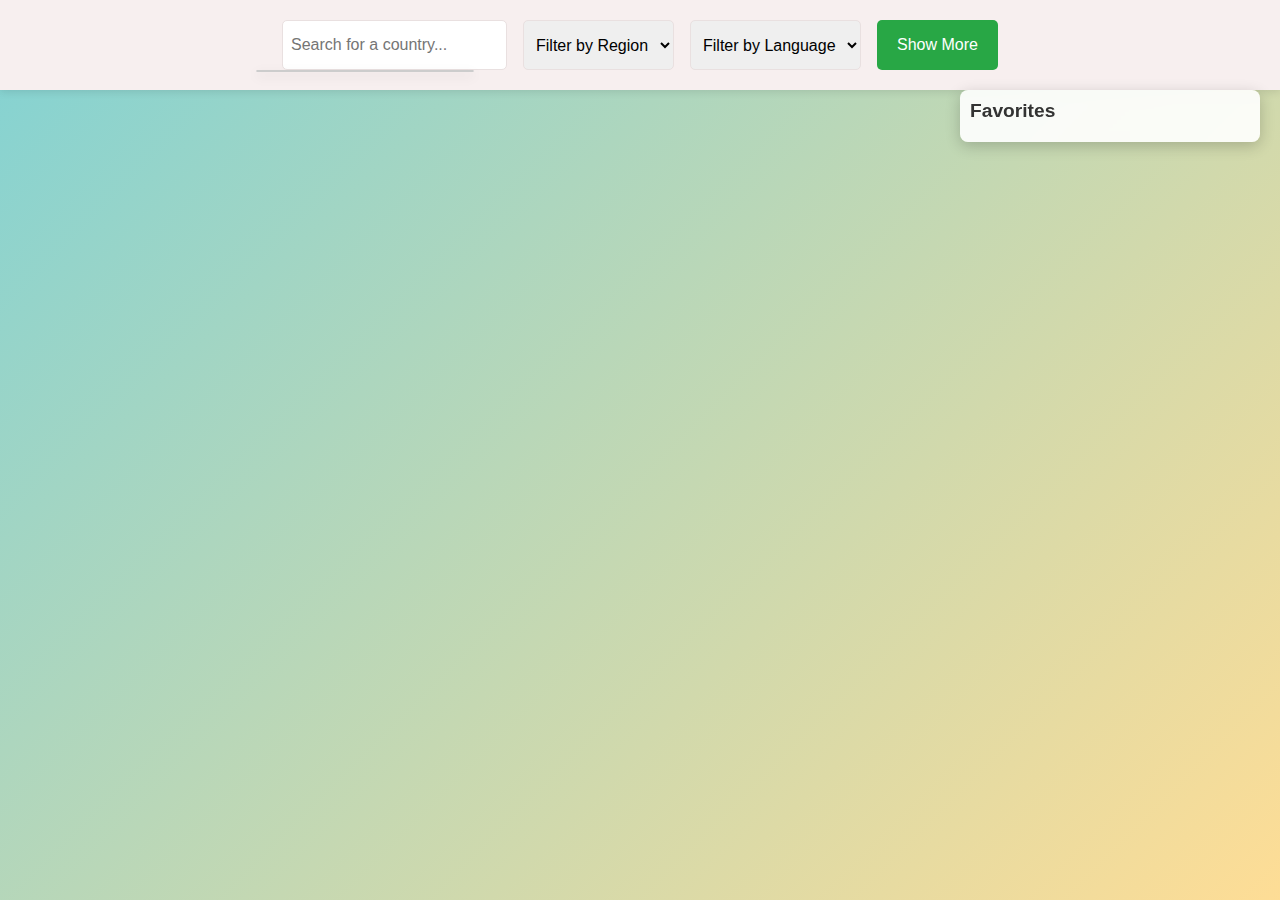
<file: index.html>
<!DOCTYPE html>
<html lang="en">
<head>
    <meta charset="UTF-8">
    <!-- Setting viewport for responsive design on mobile devices -->
    <meta name="viewport" content="width=device-width, initial-scale=1.0">
    <title>Country Search</title>
    <!-- Link to external CSS file for styling -->
    <link rel="stylesheet" href="styles.css">
</head>
<body>
    <!-- Header containing the search and filter inputs -->
    <header>
        <!-- Text input for searching countries by name -->
        <input type="text" id="searchInput"  class="A" placeholder="Search for a country..." />
        <!-- <div id="suggestions" class="suggestions"></div> -->

        <div id="suggestions" class="suggestions"></div>
        <!-- Dropdown to filter countries by region -->
        <select id="regionFilter">
            <option value="">Filter by Region</option>
            <!-- Options for each region, allowing the user to filter by continent -->
            <option value="Europe">Europe</option>
            <option value="Asia">Asia</option>
            <option value="Africa">Africa</option>
            <option value="Oceania">Oceania</option>
            <option value="Americas">Americas</option>
            <!-- Additional regions can be added as needed -->
        </select>

        <!-- Dropdown to filter countries by language -->
        <select id="languageFilter" class="B">
            <option value="">Filter by Language</option>
            <!-- Options for common languages; this filter allows users to select countries by language -->
            <option value="English">English</option>
            <option value="Spanish">Spanish</option>
            <option value="French">French</option>
            <option value="German">German</option>
            <option value="Chinese">Chinese</option>
            <!-- More languages can be added here if needed -->
        </select>
        <button id="showMoreBtn" class="D">Show More</button>
        <!-- <button id="showFavoritesBtn">Show Favorites</button> -->

    </header>

    <main>
        <!-- Container to display the list of countries dynamically -->
        <div id="countryList" class="country-list"></div>
        <!-- Button to load additional countries in increments -->
        <!-- <button id="showMoreBtn">Show More</button> -->
    </main>

    <!-- Favorites section displayed as a sidebar or modal -->
    <aside id="favoritesSection" class="favorites-section hidden">
        <h3>Favorites</h3>
        <!-- List of favorite countries, stored persistently using local storage -->
        <ul id="favoritesList"></ul>
    </aside>

    <!-- Link to external JavaScript file for handling data fetching, filtering, and interactivity -->
    <script src="main.js"></script>
</body>
</html>
</file>
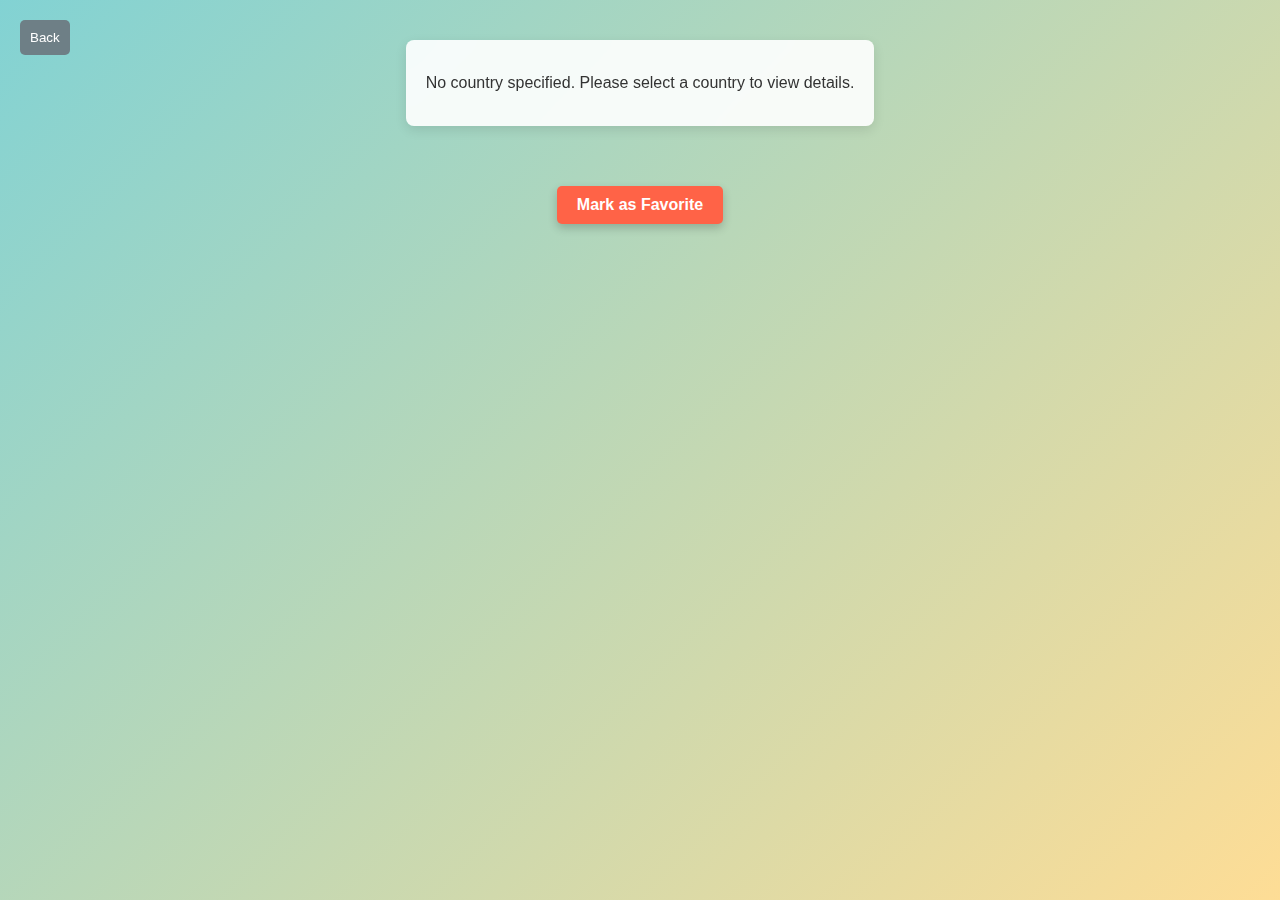
<file: country.html>
<!DOCTYPE html>
<html lang="en">
<head>
    <meta charset="UTF-8">
    <!-- Meta tag for responsive design on mobile devices -->
    <meta name="viewport" content="width=device-width, initial-scale=1.0">
    <title>Country Details</title>
    <!-- Link to the external CSS file for styling -->
    <link rel="stylesheet" href="styles.css">
    <link rel="stylesheet" href="https://cdnjs.cloudflare.com/ajax/libs/font-awesome/6.0.0-beta3/css/all.min.css"> <!-- Font Awesome for icons -->

</head>
<body>
    <!-- Button to navigate back to the previous page or main page -->
    <button id="backBtn">Back</button>

    <!-- Container to display detailed information about a specific country -->
    <div id="countryDetails" class="country-details"></div>

    <!-- Button to mark the displayed country as a favorite, storing it in a list for easy access -->
    <button id="favoriteBtn">Mark as Favorite</button>

    <!-- Link to external JavaScript file that manages data fetching, display, and functionality for this page -->
    <script src="country.js"></script>
</body>
</html>
</file>
<file: styles.css>
/* Reset basic styling */
*,
*::before,
*::after {
    margin: 0;
    padding: 0;
    box-sizing: border-box;
}

body {
    font-family: Arial, sans-serif;
    background-size: cover;
    color: #333;
    display: flex;
    flex-direction: column;
    align-items: center;
    min-height: 100vh;
    margin: 0;
    position: relative;
    overflow-x: hidden;
}

body::before {
    content: "";
    position: absolute;
    top: 0;
    left: 0;
    width: 100%;
    height: 100%;
    background: linear-gradient(135deg, rgba(6, 166, 168, 0.5), rgba(253, 187, 45, 0.5));
    z-index: -1;
    animation: gradientAnimation 10s ease infinite;
}

/* Keyframes for background overlay animation */
@keyframes gradientAnimation {
    0% {
        background: linear-gradient(135deg, rgba(34, 193, 195, 0.5), rgba(253, 187, 45, 0.5));
    }
    50% {
        background: linear-gradient(135deg, rgba(253, 187, 45, 0.5), rgba(34, 193, 195, 0.5));
    }
    100% {
        background: linear-gradient(135deg, rgba(34, 193, 195, 0.5), rgba(253, 187, 45, 0.5));
    }
}

/* Header Styling */
 header {
    width: 100%;
    /* max-width: 1200px;  */
    padding: 20px;
    background-color: #f7efef;
    box-shadow: 0px 2px 8px rgba(0, 0, 0, 0.1);
    display: flex;
    justify-content:center;
    align-items: center;
    gap: 1rem;
    flex-wrap: wrap;
    position: sticky;
    top: 0;
    z-index: 10;
}


header input[type="text"] ,
header select,
header button {
    padding: 8px;
    font-size: 1rem;
    border: 1px solid #e9e0e0;
    border-radius: 5px;
    transition: box-shadow 0.3s;
    height:50px;
}

header input:focus,
header select:focus {
    box-shadow: 0px 0px 8px rgba(0, 123, 255, 0.5);
} */


header input:focus {
    box-shadow: 0px 0px 8px rgba(0, 123, 255, 0.5);
    /* margin:30px; */
}

header button {
    padding: 12px 20px;
    font-size: 1rem;
    background-color: #28a745;
    color: white;
    border: none;
    border-radius: 5px;
    cursor: pointer;
    transition: background-color 0.3s;
}

header button:hover {
    background-color: #218838;
}

/* Styling for the Country List Container */
#countryList {
    display: grid;
    grid-template-columns: repeat(3,1fr);
    /* grid-template-rows: repeat(3,0fr); */
    gap: 20px;
    margin-top: 20px;
    width: 100%;
    max-width: 1200px;
    padding: 0 15px;
}
/* Individual Country Card Styling */
.country-card {
    display: flex;
    flex-direction: column;
    align-items: center;
    padding: 15px;
    border: 1px solid #dfd6d6;
    border-radius: 8px;
    box-shadow: 0 4px 8px rgba(0, 0, 0, 0.1);
    transition: transform 0.2s;
    cursor: pointer;
    background-color: #f0e7e7;
}

.country-card img {
    width: 100%;
    height: auto;
    max-height: 100px;
    object-fit: cover;
    border-radius: 5px;
}

.country-card h2 {
    font-size: 1.1rem;
    margin: 10px 0;
    color: #333;
    text-align: center;
}

.favorite-btn {
    margin-top: 10px;
    padding: 8px 12px;
    background-color: #ff6347;
    color: white;
    border: none;
    border-radius: 5px;
    cursor: pointer;
    transition: background-color 0.3s;
}

.favorite-btn:hover {
    background-color: #e55340;
}

/* Hover effect */
.country-card:hover {
    transform: translateY(-5px);
}

/* Responsive Design for Smaller Screens */
@media (max-width: 768px) {
    #countryList {
        grid-template-columns: repeat(2, 1fr); /* Two columns on tablets */
    }
}

@media (max-width: 480px) {
    #countryList {
        grid-template-columns: 1fr; /* Single column on mobile */
    }
}



/* Favorites Section */
#favoritesSection {
    position:absolute; /* Changed to fixed position */
    top: 70px; /* Distance from the top */
    right: 20px; /* Distance from the right */
    background-color: rgba(255, 255, 255, 0.9);
    padding: 10px;
    margin-top: 20px; /* Remove margin-top for fixed positioning */
    box-shadow: 0px 4px 15px rgba(0, 0, 0, 0.2);
    border-radius: 8px;
    max-width: 300px;
    width: 90%;
    transition: all 0.3s ease;
    z-index: 100;
    backdrop-filter: blur(5px);
}

/* Responsive Favorites Section */
@media (max-width: 600px) {
    #favoritesSection {
        max-width: 60%; /* Adjust width for smaller screens */
        padding: 15px; /* Adjust padding for smaller screens */
        right: 10px; /* Move closer to the edge */
    }
}

/* Hover effects */
#favoritesSection:hover {
    transform: translateY(-10px);
    box-shadow: 0px 6px 20px rgba(0, 0, 0, 0.25);
}

#favoritesSection h3 {
    margin-bottom: 10px;
    font-size: 1.2rem;
    color: #333;
}

#favoritesSection ul {
    list-style: none;
    padding: 0;
    margin: 0;
}

#favoritesSection li {
    display: flex;
    justify-content: space-between;
    padding: 10px 0;
    border-bottom: 1px solid #ddd;
}

#favoritesSection li:last-child {
    border-bottom: none;
}

#favoritesSection button {
    background-color: #dc3545;
    color: white;
    padding: 6px 10px;
    font-size: 0.9rem;
    border: none;
    cursor: pointer;
    border-radius: 4px;
    transition: background-color 0.3s;
}

#favoritesSection button:hover {
    background-color: #c82333;
}

/* Back Button Styling */
#backBtn {
    position: fixed;
    top: 20px;
    left: 20px;
    background-color: rgba(108, 117, 125, 0.9);
    color: white;
    padding: 10px;
    border: none;
    border-radius: 5px;
    cursor: pointer;
    transition: background-color 0.3s;
    z-index: 10;
}

#backBtn:hover {
    background-color: rgba(90, 98, 104, 0.9);
}

/* Favorite Button Styling */
#favoriteBtn {
    display: inline-block;
    margin-top: 20px;
    padding: 10px 20px;
    font-size: 1rem;
    font-weight: bold;
    color: #fff;
    background-color: #ff6347; /* Default color for "Mark as Favorite" */
    border: none;
    border-radius: 5px;
    cursor: pointer;
    transition: background-color 0.3s, transform 0.2s;
    box-shadow: 0px 4px 10px rgba(0, 0, 0, 0.2);
}

/* Hover Effect */
#favoriteBtn:hover {
    background-color: #e55340;
    transform: scale(1.05);
}

/* Active/Clicked State */
#favoriteBtn:active {
    background-color: #cc4936;
    transform: scale(1);
}

/* Style for "Unmark as Favorite" */
#favoriteBtn.unfavorite {
    background-color: #4CAF50; /* Green color for "Unmark as Favorite" */
}

#favoriteBtn.unfavorite:hover {
    background-color: #45a049;
}

/* Country Details */
.country-details {
    max-width: 600px;
    margin: 40px auto;
    background: rgba(255, 255, 255, 0.9);
    padding: 20px;
    border-radius: 8px;
    box-shadow: 0px 4px 12px rgba(0, 0, 0, 0.1);
    text-align: center;
    backdrop-filter: blur(10px);
}

.country-details img {
    width: 100%;
    max-width: 250px;
    margin: 20px 0;
}

.country-details h2 {
    margin: 10px 0;
    color: #333;
}

.country-details p {
    margin: 10px 0;
    line-height: 1.6;
}

.suggestions {
    position: absolute;
    left:530px;
    top:65px;
    width: 225px;
    max-height: 200px;
    overflow-y: auto;
    background: #ffffff;
    border: 1px solid #cccccc;
    border-radius: 8px;
    margin-top: 5px;
    z-index: 10;
    box-shadow: 0px 4px 12px rgba(0, 0, 0, 0.15);
    /* height:700px; */
}

.suggestion-item {
    padding: 10px;
    font-size: 0.9rem;
    color: #333;
    cursor: pointer;
    transition: background-color 0.2s;
}

.suggestion-item:hover {
    background-color: #f0f0f0;
}

/* "View All" Button */
.view-all {
    padding: 12px;
    font-weight: bold;
    color: #007bff;
    text-align: center;
    cursor: pointer;
    border-top: 1px solid #cccccc;
    background-color: #f8f9fa;
}

.view-all:hover {
    background-color: #e2e6ea;
}

/* Responsive Adjustments */

@media (max-width: 1285px )  {
    .suggestions {
        width: 17%; /* Adjust width to fit on smaller screens */
        left: 20%;  /* Center the suggestion box horizontally */
        top: 65px; /* Adjust top spacing as needed */
        max-height: 250px; /* Adjust height for better fit */
    }
}
@media(max-width:820px){
    .suggestions {
        width: 28%; /* Adjust width for tablets */
        left: 10%; /* Center horizontally */
    }
}

@media (max-width: 768px) {
    .suggestions {
        width: 28%; /* Adjust width for tablets */
        left: 8%; /* Center horizontally */
    }
}

@media (max-width: 480px) {
    .suggestions {
        width: 55%; /* Full width for mobile screens */
        left: 23%; /* Small padding on sides */
        max-height: 200px; /* Reduce max height for smaller screens */
    }
    .suggestion-item {
        padding: 8px; /* Reduce padding for smaller screens */
        font-size: 0.85rem; /* Adjust font size for readability */
    }
}
</file>
